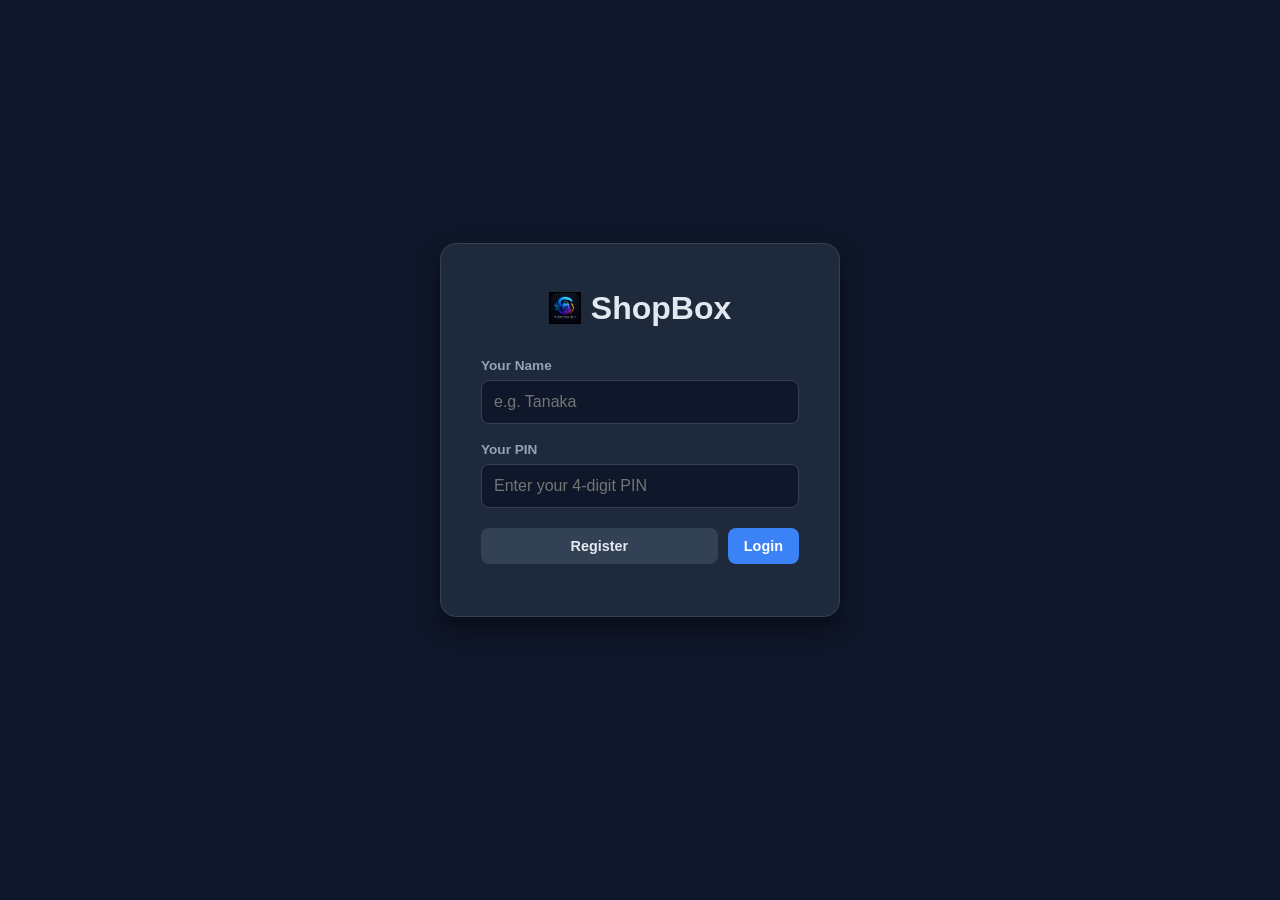
<file: index.html>
<!DOCTYPE html>
<html lang="en">
<head>
    <meta charset="UTF-8">
    <meta name="viewport" content="width=device-width, initial-scale=1.0">
    <title>ShopBox - Sales Terminal</title>
    <meta name="theme-color" content="#0f172a">
    <link rel="stylesheet" href="style.css">
    <link rel="icon" type="image/x-icon" href="favicon.ico">
    <link rel="manifest" href="manifest.json">
</head>
<body>
    <header>
        <h1><img src="logo.png" alt="ShopBox" style="height: 32px; vertical-align: middle; margin-right: 8px;"> ShopBox</h1>
        <div style="display: flex; gap: 10px; align-items: center;">
            <span id="userLabel" style="font-size: 0.8rem; color: #7f8c8d; font-weight: bold;"></span>
            <span style="font-size: 0.8rem; color: #7f8c8d;">v1.0</span>
            <button onclick="handleLogout()" class="btn btn-outline" style="padding: 4px 12px; font-size: 0.75rem;">Logout</button>
        </div>
    </header>
    <div class="summary-grid">
        <div class="summary-card"><div class="label">Sales (Today)</div><div class="value" id="salesCount">0</div></div>
        <div class="summary-card"><div class="label">Profit (Today)</div><div class="value green" id="profitToday">$0.00</div></div>
        <div class="summary-card"><div class="label">Low Stock</div><div class="value orange" id="lowStockCount">0</div></div>
    </div>
    <div class="toolbar" style="justify-content: center; align-items: center;">
        <span style="color: #2c3e50; font-weight: 600; margin-right: 8px;">Active Seller:</span>
        <select id="activeSeller" style="padding: 8px; border-radius: 8px; border: 1px solid #bdc3c7; font-size: 0.9rem; background: white;"></select>
    </div>
    <div class="toolbar"><input type="text" id="searchInput" placeholder="🔍 Search products..." class="search-input"></div>
    <div class="toolbar">
        <button class="btn btn-outline" onclick="resetDemo()">Reset Demo</button>
        <button class="btn btn-outline" onclick="exportCSV()">📥 Export CSV</button>
    </div>
    <div id="dashboardLinkContainer" class="toolbar" style="margin-top: 15px; justify-content: center; display: none;">
        <a href="dashboard.html" class="btn btn-primary" style="text-decoration: none; text-align: center; width: 100%;">📊 Owner Dashboard</a>
    </div>
    <div id="productList" class="product-list"></div>
    <script src="script.js"></script>
</body>
</html>
</file>
<file: style.css>
/* ==========================================
   SHOPBOX GLOBAL STYLES & THEMING
   ========================================== */

:root {
    --bg-dark: #0f172a;
    --card-bg: #1e293b;
    --card-border: #334155;
    --primary: #3b82f6;
    --primary-hover: #2563eb;
    --accent: #38bdf8;
    --text-main: #f8fafc;
    --text-muted: #94a3b8;
    --success: #22c55e;
    --warning: #f59e0b;
    --danger: #ef4444;
    --danger-hover: #dc2626;
    --radius-sm: 8px;
    --radius-md: 12px;
    --shadow-main: 0 10px 15px -3px rgba(0, 0, 0, 0.3), 0 4px 6px -4px rgba(0, 0, 0, 0.2);
}

* {
    box-sizing: border-box;
    margin: 0;
    padding: 0;
    font-family: -apple-system, BlinkMacSystemFont, "Segoe UI", Roboto, Oxygen, Ubuntu, Cantarell, sans-serif;
}

body {
    background-color: var(--bg-dark);
    color: var(--text-main);
    min-height: 100vh;
    padding-bottom: 40px;
    line-height: 1.5;
}

/* ==========================================
   NAVIGATION BAR
   ========================================== */

.navbar {
    display: flex;
    justify-content: space-between;
    align-items: center;
    padding: 16px 24px;
    background-color: #0b1120;
    border-bottom: 1px solid var(--card-border);
    position: sticky;
    top: 0;
    z-index: 100;
}

.nav-brand h1 {
    font-size: 1.4rem;
    font-weight: 700;
    color: var(--text-main);
}

.nav-brand h1 span {
    color: var(--accent);
    font-weight: 400;
}

.nav-actions {
    display: flex;
    gap: 12px;
}

/* ==========================================
   BUTTONS & INPUTS
   ========================================== */

.btn-primary, .btn-secondary, .btn-danger, .btn-return {
    padding: 10px 16px;
    border-radius: var(--radius-sm);
    border: none;
    font-weight: 600;
    font-size: 0.9rem;
    cursor: pointer;
    text-decoration: none;
    display: inline-flex;
    align-items: center;
    justify-content: center;
    transition: background-color 0.2s, transform 0.1s;
}

.btn-primary {
    background-color: var(--primary);
    color: #ffffff;
}

.btn-primary:hover {
    background-color: var(--primary-hover);
}

.btn-secondary {
    background-color: #334155;
    color: var(--text-main);
}

.btn-secondary:hover {
    background-color: #475569;
}

.btn-danger {
    background-color: var(--danger);
    color: #ffffff;
}

.btn-danger:hover {
    background-color: var(--danger-hover);
}

.btn-return {
    background-color: #475569;
    color: #f8fafc;
}

.btn-return:hover {
    background-color: #64748b;
}

input, select, button {
    outline: none;
}

input[type="text"],
input[type="number"],
input[type="password"],
select {
    width: 100%;
    padding: 12px;
    border-radius: var(--radius-sm);
    border: 1px solid var(--card-border);
    background-color: #0b1120;
    color: var(--text-main);
    font-size: 0.95rem;
}

input:focus, select:focus {
    border-color: var(--primary);
}

/* ==========================================
   CONTAINERS & CARDS
   ========================================== */

.app-container, .dashboard-container {
    max-width: 1100px;
    margin: 24px auto;
    padding: 0 16px;
}

.card {
    background-color: var(--card-bg);
    border-radius: var(--radius-md);
    padding: 20px;
    border: 1px solid var(--card-border);
    box-shadow: var(--shadow-main);
}

.card h2 {
    font-size: 1.2rem;
    margin-bottom: 16px;
    color: var(--accent);
}

/* ==========================================
   PRODUCT CARDS GRID & INTERACTION POLISH
   ========================================== */

.product-grid {
    display: grid;
    grid-template-columns: repeat(auto-fill, minmax(220px, 1fr));
    gap: 16px;
    margin-top: 16px;
}

.product-card {
    background-color: #0f172a;
    border: 1px solid var(--card-border);
    border-radius: var(--radius-sm);
    padding: 16px;
    display: flex;
    flex-direction: column;
    justify-content: space-between;
    box-shadow: 0 2px 4px rgba(0,0,0,0.2);
    /* Touch animation feedback */
    transition: transform 0.2s ease, border-color 0.2s ease;
}

.product-card:hover {
    border-color: var(--primary);
}

.product-card:active {
    transform: scale(0.98);
}

.product-card h3 {
    font-size: 1.1rem;
    margin-bottom: 8px;
    color: var(--text-main);
}

.product-card p {
    color: var(--text-muted);
    font-size: 0.9rem;
    margin-bottom: 4px;
}

.card-actions {
    display: flex;
    gap: 8px;
    margin-top: 12px;
}

.card-actions button {
    flex: 1;
}

/* ==========================================
   METRICS & DASHBOARD STATS
   ========================================== */

.metrics-grid {
    display: grid;
    grid-template-columns: repeat(auto-fit, minmax(220px, 1fr));
    gap: 16px;
    margin-bottom: 24px;
}

.metric-card {
    background-color: var(--card-bg);
    border-radius: var(--radius-md);
    padding: 20px;
    border: 1px solid var(--card-border);
    box-shadow: var(--shadow-main);
    display: flex;
    flex-direction: column;
}

.metric-card h3 {
    font-size: 0.85rem;
    text-transform: uppercase;
    letter-spacing: 0.5px;
    color: var(--text-muted);
    margin-bottom: 8px;
}

.metric-value {
    font-size: 1.8rem;
    font-weight: 700;
    color: var(--text-main);
}

.metric-card.warning .metric-value {
    color: var(--warning);
}

/* ==========================================
   MODAL OVERLAY (SECURITY PIN LOCK)
   ========================================== */

.modal-overlay {
    position: fixed;
    top: 0;
    left: 0;
    width: 100vw;
    height: 100vh;
    background-color: rgba(11, 17, 32, 0.9);
    backdrop-filter: blur(8px);
    display: flex;
    justify-content: center;
    align-items: center;
    z-index: 1000;
}

.modal-card {
    background-color: var(--card-bg);
    border: 1px solid var(--card-border);
    border-radius: var(--radius-md);
    padding: 32px;
    width: 90%;
    max-width: 380px;
    text-align: center;
    box-shadow: var(--shadow-main);
}

.modal-card h2 {
    margin-bottom: 8px;
    color: var(--text-main);
}

.modal-card p {
    color: var(--text-muted);
    font-size: 0.9rem;
    margin-bottom: 20px;
}

/* ==========================================
   FORM LAYOUT HELPERS
   ========================================== */

.form-group {
    margin-bottom: 12px;
}

.form-group label {
    display: block;
    font-size: 0.85rem;
    color: var(--text-muted);
    margin-bottom: 4px;
}

.form-row {
    display: grid;
    grid-template-columns: repeat(auto-fit, minmax(140px, 1fr));
    gap: 12px;
}
</file>
<file: dashboard.css>
/* ============ ORIGINAL DASHBOARD STYLES ============ */
body { background: #0f172a; color: #e2e8f0; font-family: system-ui, sans-serif; padding: 20px; margin: 0 auto; max-width: 600px; }
.dashboard-container { display: flex; flex-direction: column; gap: 20px; }
header { display: flex; justify-content: space-between; align-items: center; margin-bottom: 10px; }
h1 { font-size: 1.5rem; margin: 0; }
.section-title { font-size: 1.1rem; margin-bottom: 10px; border-left: 4px solid #3b82f6; padding-left: 8px; }
.health-card { background: #1e293b; padding: 20px; border-radius: 12px; }
.health-header { display: flex; justify-content: space-between; align-items: center; margin-bottom: 12px; }
.score { font-size: 1.5rem; font-weight: bold; }
.tag { font-size: 0.75rem; padding: 2px 8px; border-radius: 12px; font-weight: 600; }
.tag-good { background: #22c55e; color: white; }
.tag-impact-high { background: #3b82f6; color: white; padding: 2px 8px; border-radius: 12px; font-size: 0.75rem; }
.tag-impact-medium { background: #eab308; color: white; padding: 2px 8px; border-radius: 12px; font-size: 0.75rem; }
.progress-bar { height: 8px; background: #334155; border-radius: 4px; overflow: hidden; margin-bottom: 12px; }
.progress-fill { height: 100%; background: #3b82f6; transition: width 0.5s; }
.health-details { display: flex; gap: 15px; font-size: 0.85rem; color: #94a3b8; flex-wrap: wrap; }
.grid-3 { display: grid; grid-template-columns: 1fr 1fr 1fr; gap: 12px; }
.summary-card { background: #1e293b; padding: 16px; border-radius: 12px; text-align: center; }
.summary-card .label { font-size: 0.75rem; color: #94a3b8; display: block; }
.summary-card .value { font-size: 1.2rem; font-weight: bold; margin-top: 4px; }
.green { color: #22c55e; }
.advice-list, .feed-list { background: #1e293b; border-radius: 12px; padding: 12px; display: flex; flex-direction: column; gap: 12px; }
.advice-item, .feed-item { display: flex; align-items: flex-start; gap: 12px; padding: 12px; background: #0f172a; border-radius: 8px; border-left: 4px solid #3b82f6; }
.advice-icon { font-size: 1.5rem; }
.budget-card { background: #1e293b; border-radius: 12px; padding: 16px; }
.budget-item { display: flex; justify-content: space-between; padding: 8px 0; border-bottom: 1px solid #334155; }
.budget-item.total { border-bottom: none; font-weight: bold; font-size: 1.1rem; margin-top: 8px; }
.safe-limit { margin-top: 12px; background: #064e3b; padding: 8px; border-radius: 8px; color: #6ee7b7; text-align: center; }

/* ============ NEW MODAL STYLES (Add Product / Add Employee) ============ */
.modal-overlay {
    display: none;
    position: fixed;
    top: 0; left: 0;
    width: 100%; height: 100%;
    background: rgba(0,0,0,0.6);
    justify-content: center;
    align-items: center;
    z-index: 1000;
}
.modal-overlay.active { display: flex; }
.modal {
    background: #1e293b;
    padding: 24px;
    border-radius: 12px;
    width: 90%;
    max-width: 400px;
    box-shadow: 0 10px 25px rgba(0,0,0,0.5);
    color: #e2e8f0;
}
.modal h2 { margin-bottom: 16px; font-size: 1.25rem; }
.modal .form-group { margin-bottom: 12px; }
.modal .form-group label { display: block; font-size: 0.85rem; margin-bottom: 4px; color: #94a3b8; }
.modal .form-group input { width: 100%; padding: 10px; border: 1px solid #334155; border-radius: 8px; background: #0f172a; color: #e2e8f0; }
.modal .form-row { display: grid; grid-template-columns: 1fr 1fr; gap: 10px; }
.modal-actions { display: flex; gap: 10px; margin-top: 16px; }
.modal-actions .btn { flex: 1; }
.btn-danger { background: #dc2626; color: white; }
.btn-danger:hover { background: #b91c1c; }
</file>
